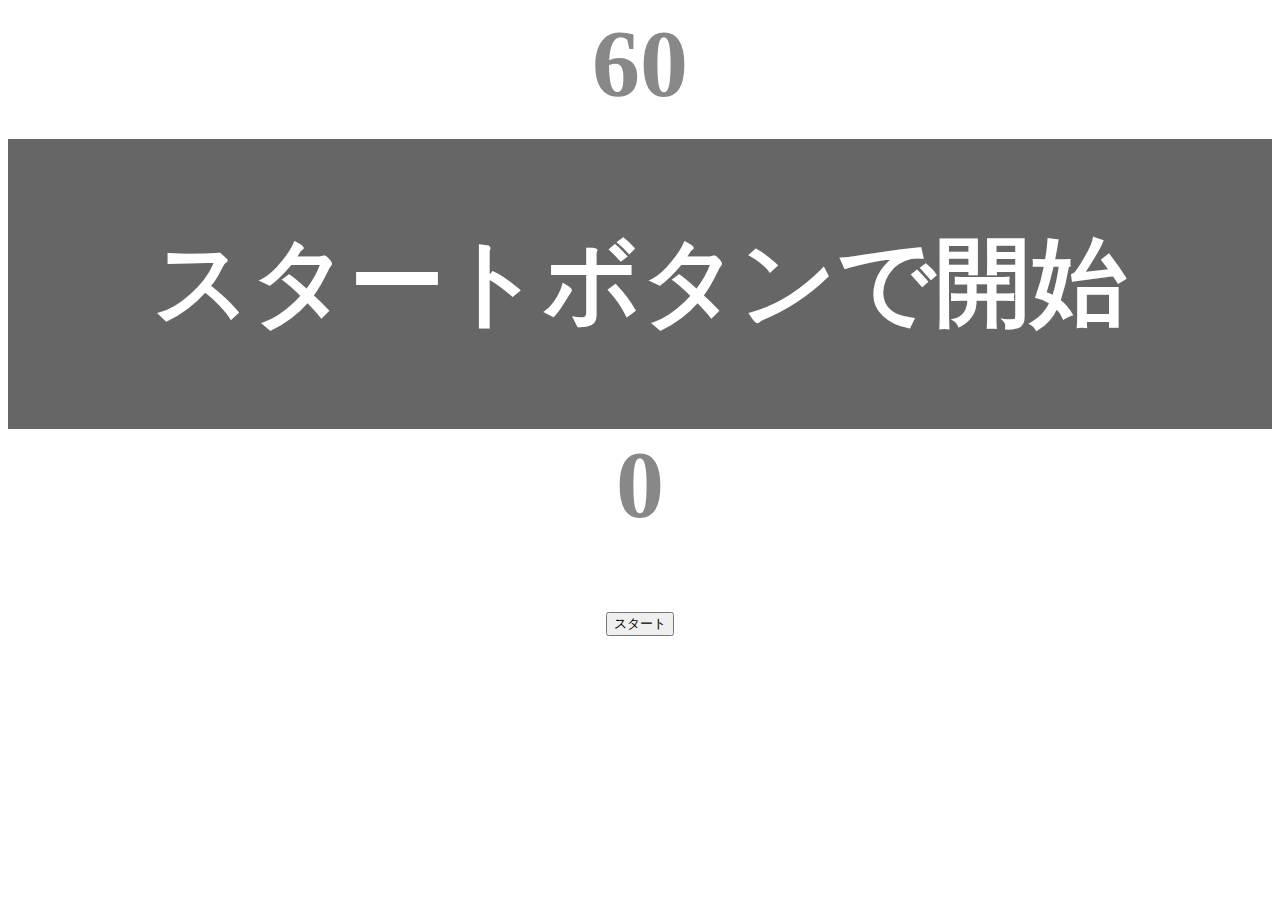
<file: kadai_001/kadai_001/index.html>
<!DOCTYPE html>
<html lang="ja">
 
<head>
  <title>タイピングゲーム</title>
  <meta charset="utf-8">
  <meta name="description" content="【JavaScript応用編】簡易的なタイピングゲームです。">
  <meta name="viewport" content="width=device-width,initial-scale=1.0">
  <link rel="stylesheet" href="style.css">
</head>
<body>
  <p id="count" class="count">60</p>
  <div id="wrap" class="wrap">
    <span id="typed" class="typed"></span><span id="untyped"></span>
  </div>
  <p id="countScore" class="countScore">0</p>
  <button id="start">スタート</button>
  <script type="text/javascript" src="main.js"></script>
</body>
</html>
</file>
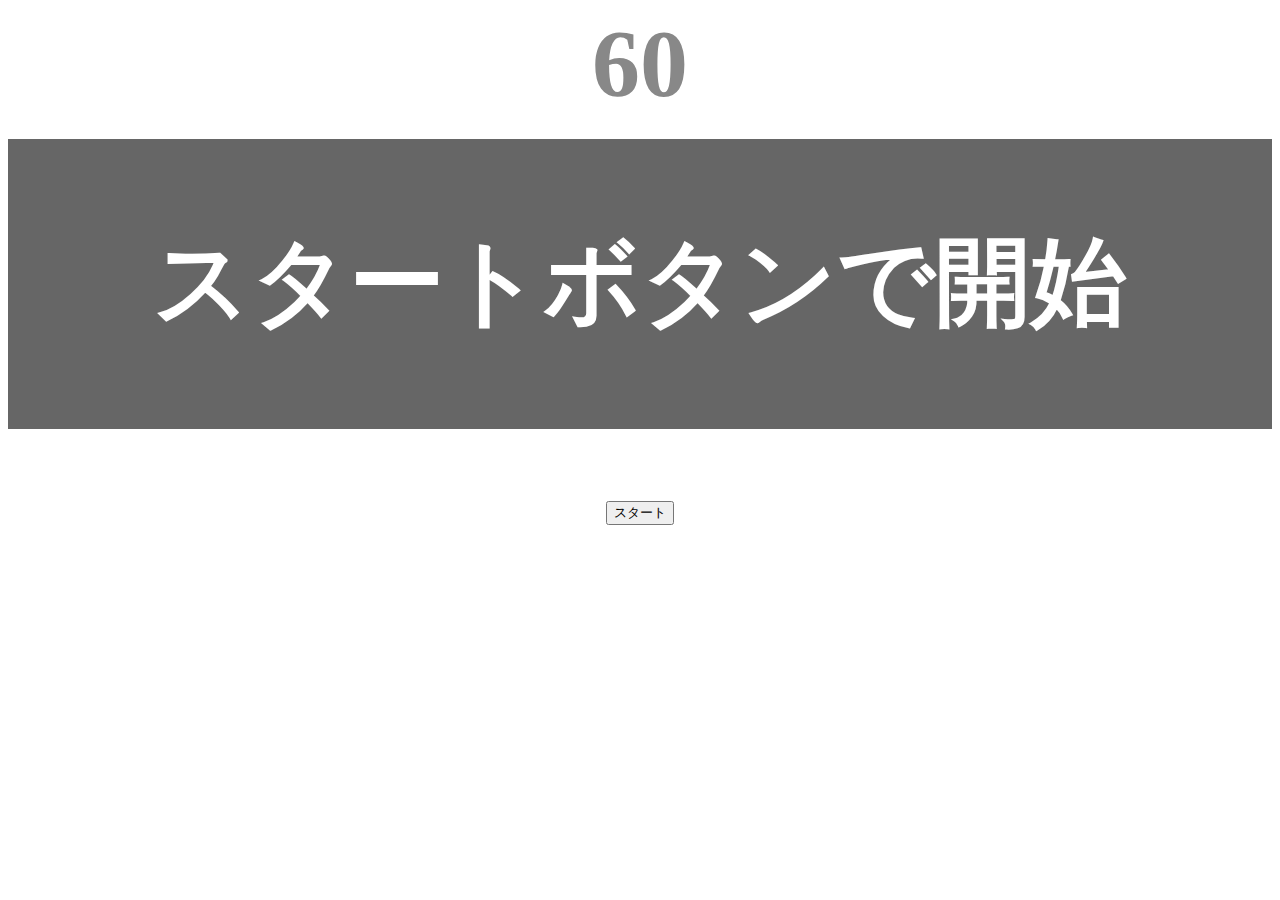
<file: kadai_002/kadai_002/index.html>
<!DOCTYPE html>
<html lang="ja">
 
<head>
  <title>タイピングゲーム</title>
  <meta charset="utf-8">
  <meta name="description" content="【JavaScript応用編】簡易的なタイピングゲームです。">
  <meta name="viewport" content="width=device-width,initial-scale=1.0">
  <link rel="stylesheet" href="style.css">
</head>
<body>
  <p id="count" class="count">60</p>
  <div id="wrap" class="wrap">
    <span id="typed" class="typed"></span><span id="untyped"></span>
  </div>
  <button id="start">スタート</button>
  <script type="text/javascript" src="main.js"></script>
</body>
</html>
</file>
<file: kadai_001/kadai_001/style.css>
body {
  font-size: 6em;
  text-align: center;
}


.count {
  margin: 0;
  font-weight: bold;
  color: #888;
}


.wrap {
  margin-top: 20px;
  padding: 80px 40px;
  background-color: #666;
  font-weight: bold;
  color: #fff;
}

.typed {
  color: lightgreen;
}

.mistyped {
  background-color: red;
}

#countScore {
  margin: 0;
  font-weight: bold;
  color: #888;
}
</file>
<file: kadai_002/kadai_002/style.css>
body {
  font-size: 6em;
  text-align: center;
}


.count {
  margin: 0;
  font-weight: bold;
  color: #888;
}


.wrap {
  margin-top: 20px;
  padding: 80px 40px;
  background-color: #666;
  font-weight: bold;
  color: #fff;
}

.typed {
  color: lightgreen;
}

.mistyped {
  background-color: red;
}
</file>
